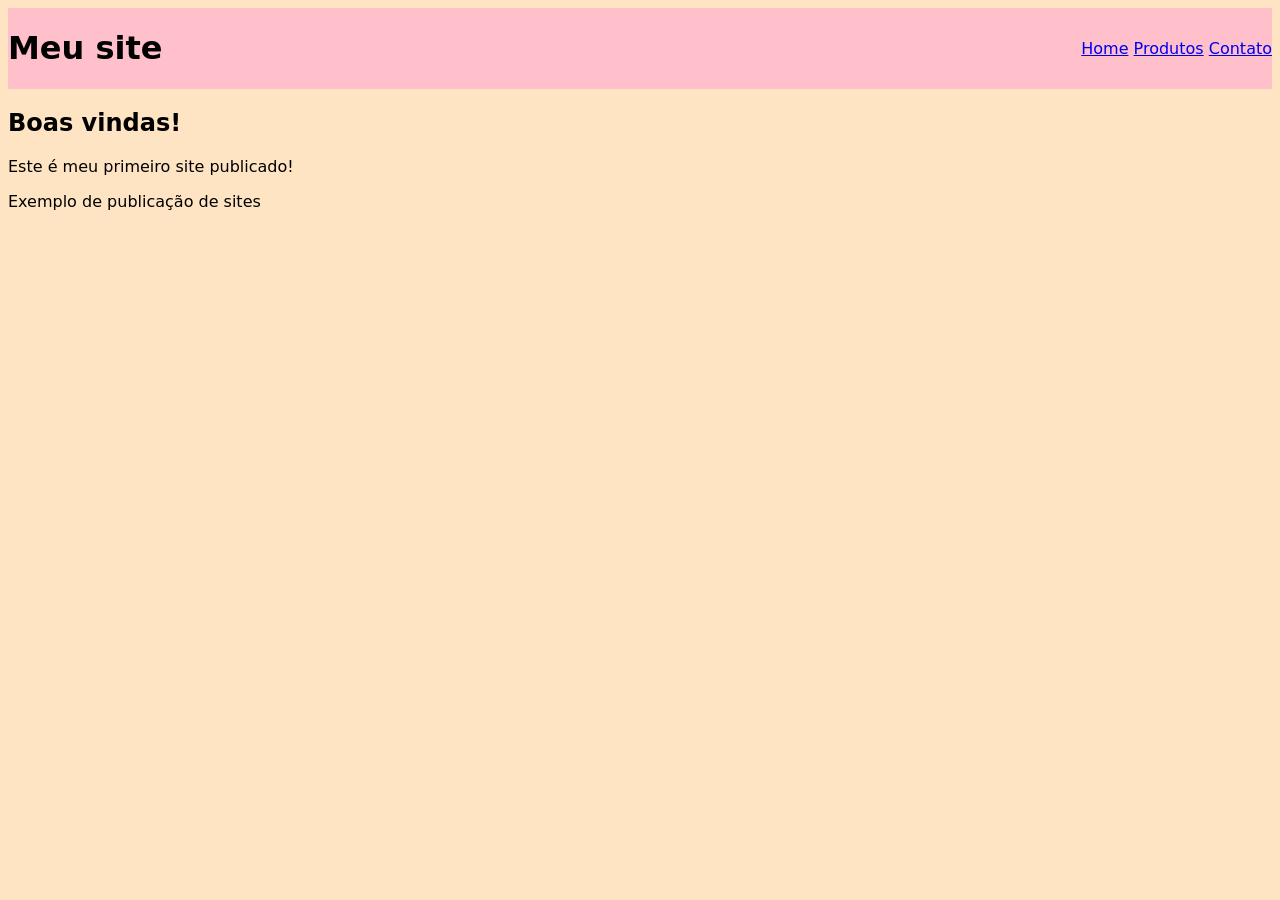
<file: index.html>
<!DOCTYPE html>
<html lang="pt-br">
<head>
    <meta charset="UTF-8">
    <meta name="viewport" content="width=device-width, initial-scale=1.0">
    <title>Meu site</title>
    <link rel="stylesheet" href="css/estilos.css">
</head>
<body>
    
    <header>
        <h1>Meu site</h1>
        <nav>
            <a href="index.html">Home</a>
            <a href="produtos.html">Produtos</a>
            <a href="contato.html">Contato</a>
        </nav>
    </header>

    <main>
        <h2>Boas vindas!</h2>
        <p>Este é meu primeiro site publicado!</p>
    </main>

    <footer>
        <p>Exemplo de publicação de sites</p>
    </footer>

</body>
</html>
</file>
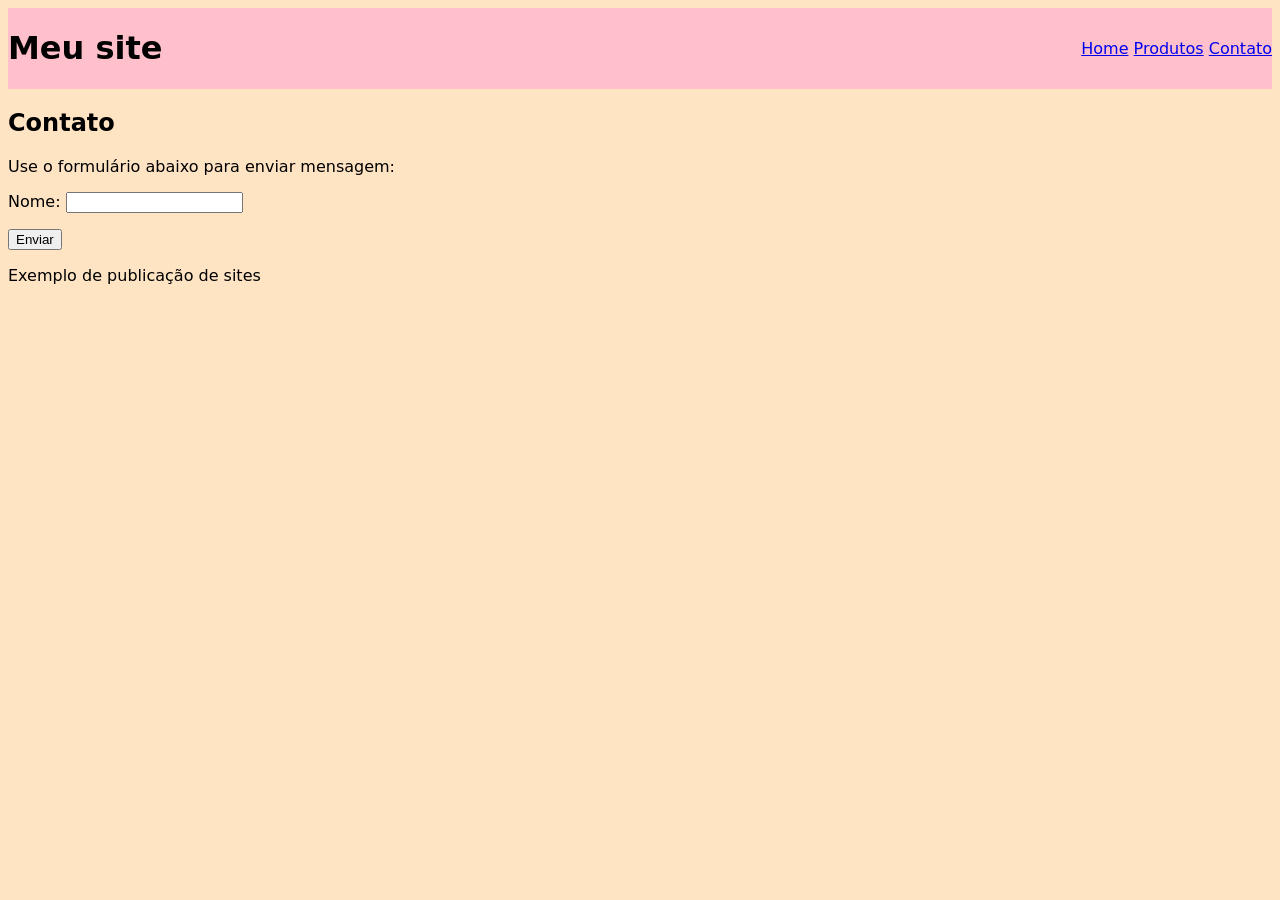
<file: contato.html>
<!DOCTYPE html>
<html lang="pt-br">
<head>
    <meta charset="UTF-8">
    <meta name="viewport" content="width=device-width, initial-scale=1.0">
    <title>Contato - Meu site</title>
    <link rel="stylesheet" href="css/estilos.css">
</head>
<body>
    
    <header>
        <h1>Meu site</h1>
        <nav>
            <a href="index.html">Home</a>
            <a href="produtos.html">Produtos</a>
            <a href="contato.html">Contato</a>
        </nav>
    </header>

    <main>
        <h2>Contato</h2>
        <p>Use o formulário abaixo para enviar mensagem:</p>
        <form action="" method="post">
            <p>
                <label for="nome">Nome:</label>
                <input type="text" name="nome" id="nome">
            </p>
            <button type="submit">Enviar</button>
        </form>
    </main>

    <footer>
        <p>Exemplo de publicação de sites</p>
    </footer>

</body>
</html>
</file>
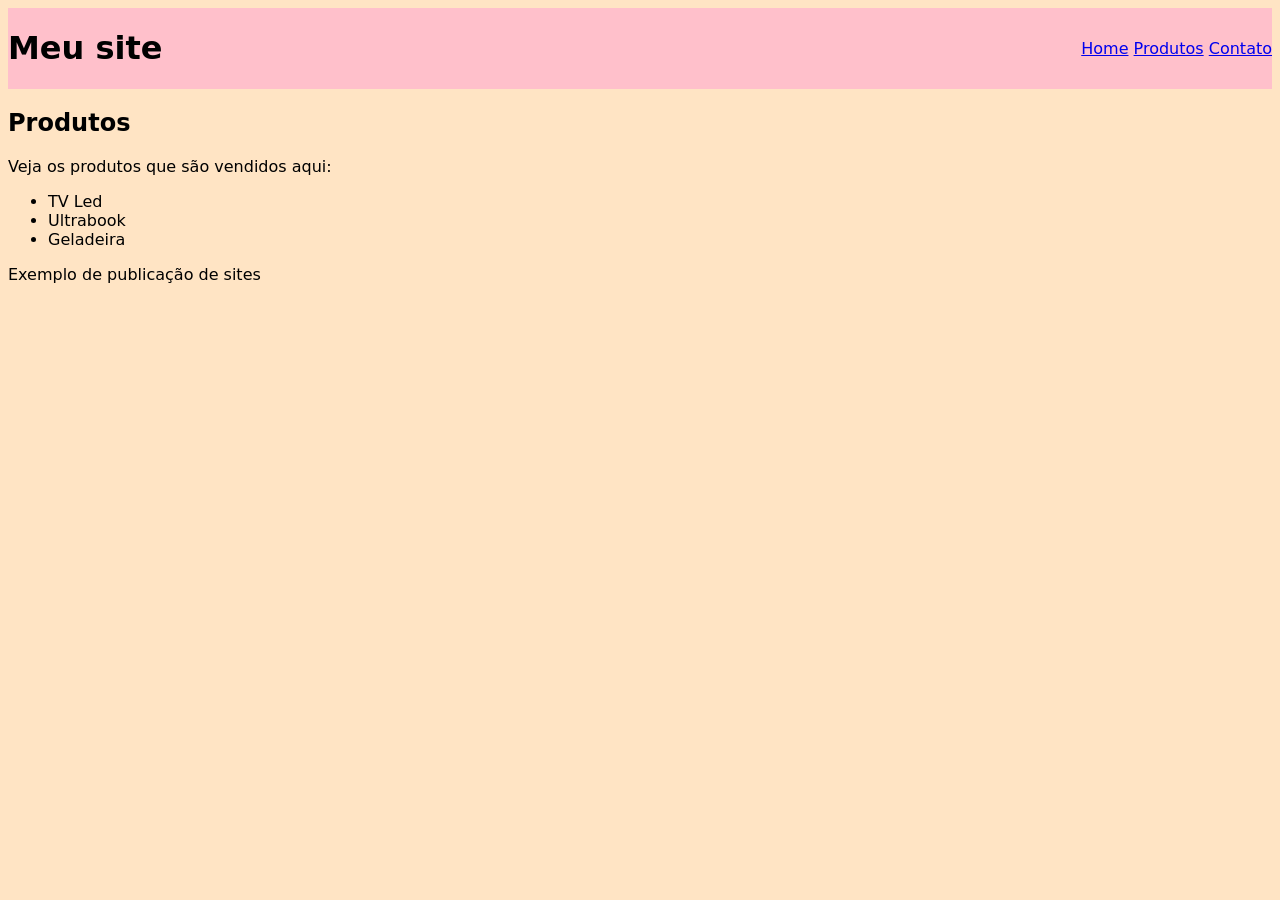
<file: produtos.html>
<!DOCTYPE html>
<html lang="pt-br">
<head>
    <meta charset="UTF-8">
    <meta name="viewport" content="width=device-width, initial-scale=1.0">
    <title>Produtos - Meu site</title>
    <link rel="stylesheet" href="css/estilos.css">
</head>
<body>
    
    <header>
        <h1>Meu site</h1>
        <nav>
            <a href="index.html">Home</a>
            <a href="produtos.html">Produtos</a>
            <a href="contato.html">Contato</a>
        </nav>
    </header>

    <main>
        <h2>Produtos</h2>
        <p>Veja os produtos que são vendidos aqui:</p>
        <ul>
            <li>TV Led</li>
            <li>Ultrabook</li>
            <li>Geladeira</li>
        </ul>
    </main>

    <footer>
        <p>Exemplo de publicação de sites</p>
    </footer>

</body>
</html>
</file>
<file: css/estilos.css>
*, *::after, *::before {box-sizing: border-box;}

body {
    font-family: system-ui, -apple-system, BlinkMacSystemFont, 'Segoe UI', Roboto, Oxygen, Ubuntu, Cantarell, 'Open Sans', 'Helvetica Neue', sans-serif;
    background-color: bisque;
}

header {
    background-color: pink;
    display: flex;
    justify-content: space-between;
    align-items: center;
}
</file>
